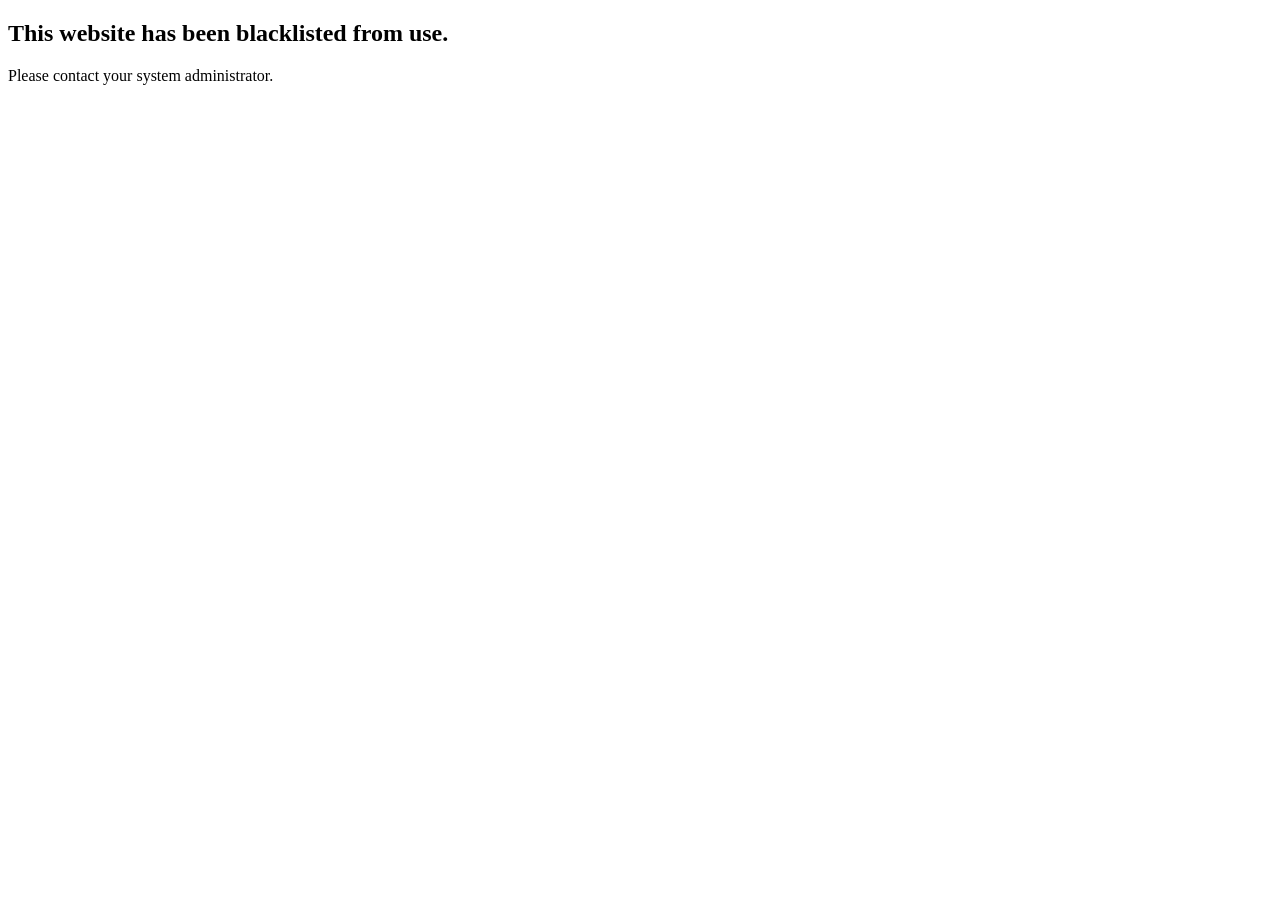
<file: public/index.html>
<!DOCTYPE html>
<html>
<head>
  <title>Blocked!</title>
  <meta charset="utf-8">
</head>

<body id="background">
  <h2>This website has been blacklisted from use.</h2>
  <p>Please contact your system administrator.</p>
  <p>
    <!--<img src="include/images/dank_meme.png" align="middle"> -->
  </p>
</body>
</html>
</file>
